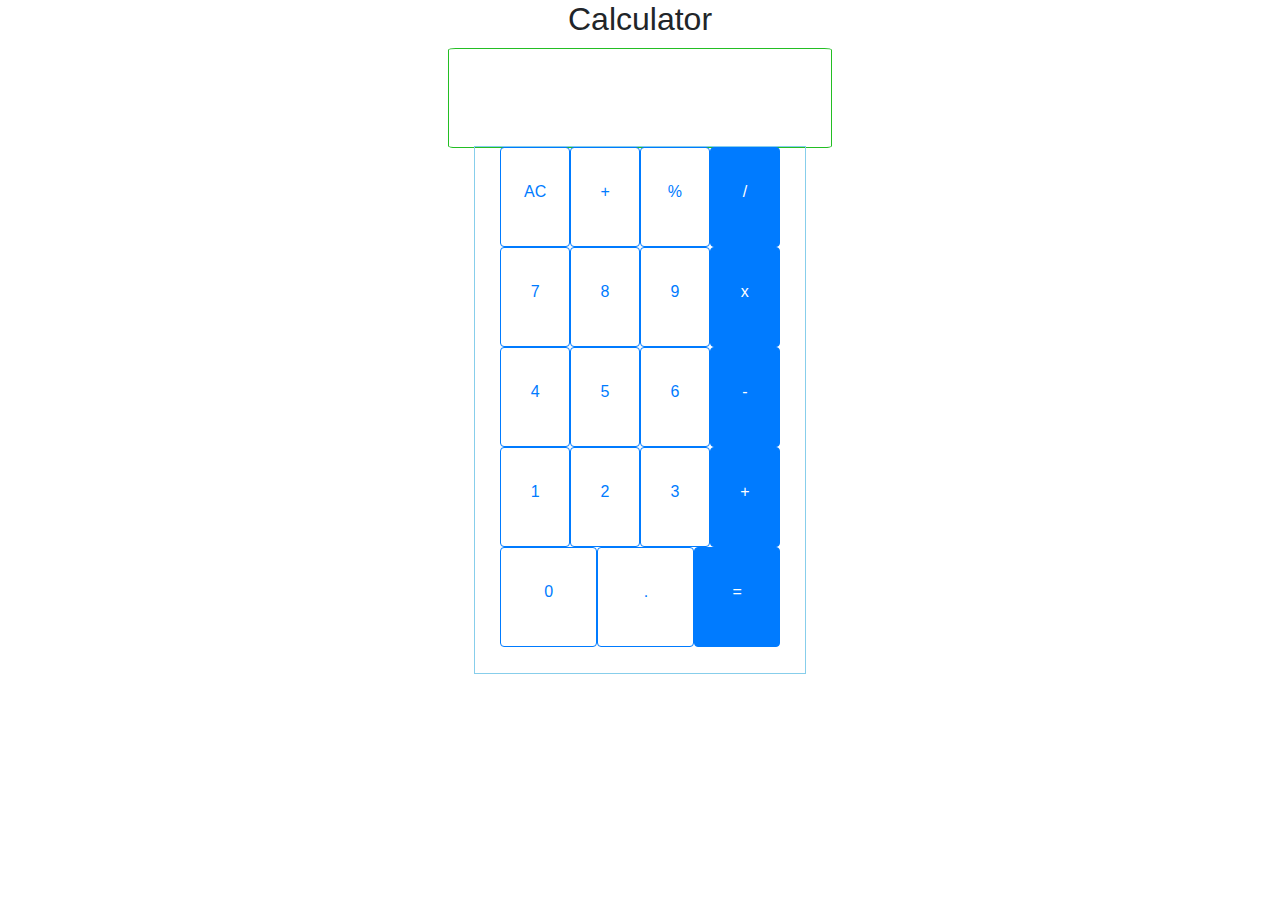
<file: project/calculator/index.html>
<!DOCTYPE html>
<html lang="en">

<head>
    <meta charset="UTF-8">
    <meta name="viewport" content="width=device-width, initial-scale=1.0">
    <meta http-equiv="X-UA-Compatible" content="ie=edge">
    <link rel="stylesheet" href="style.css">
    <link rel="stylesheet" href="https://maxcdn.bootstrapcdn.com/bootstrap/4.0.0/css/bootstrap.min.css" integrity="sha384-Gn5384xqQ1aoWXA+058RXPxPg6fy4IWvTNh0E263XmFcJlSAwiGgFAW/dAiS6JXm" crossorigin="anonymous">
    
    <script src="script.js" defer></script>

    <title>calculator</title>
</head>

<body>

    <h2 style="text-align: center;">Calculator</h2>
    <div id='calculator'>
        
        <div id='display-container'>
         
            <p id="display"></p
                >
        </div>







        <div id="button">
            <div>

                <div class="button btn btn-outline-primary" data-value="AC">
                    <span>AC</span>
                </div>

                <div class="button btn btn-outline-primary" data-value="+">
                    <span>+</span>
                </div>

                <div class="button btn btn-outline-primary" data-value="%">
                    <span>%</span>
                </div>


                <div class="button btn btn-primary" data-value="/">
                    <span>/</span>
                </div>





            </div>





            <div>
                <div class="button btn btn-outline-primary" data-value="7">
                    <span>7</span>
                </div>
                <div class="button btn btn-outline-primary" data-value="8">
                    <span>8</span>
                </div>
                <div class="button btn btn-outline-primary" data-value="9">
                    <span>9</span>
                </div>
                <div class="button btn btn-primary" data-value="*">
                    <span>x</span>
                </div>
            </div>
            <div>
                <div class="button btn btn-outline-primary" data-value="4">
                    <span>4</span>
                </div>
                <div class="button btn btn-outline-primary" data-value="5">
                    <span>5</span>
                </div>
                <div class="button btn btn-outline-primary" data-value="6">
                    <span>6</span>
                </div>

                <div class="button btn btn-primary" data-value="-">
                    <span>-</span>
                </div>
            </div>
            <div>
                <div class="button btn btn-outline-primary" data-value="1">
                    <span>1</span>
                </div>
                <div class="button btn btn-outline-primary" data-value="2">
                    <span>2</span>
                </div>
                <div class="button btn btn-outline-primary" data-value="3">
                    <span>3</span>
                    
                </div>

                <div class="button btn btn-primary" data-value="+">
                    <span>+</span>
                </div>


            </div>
            
            <div>
                <div class="button zero btn btn-outline-primary" data-value="0">
                    <span>0</span>
                </div>
                <div class="button zero btn btn-outline-primary" data-value=".">
                    <span>.</span>
                </div>
                <div class="button btn btn-primary" data-value="=">
                    <span>=</span>
    
                </div>
            </div>
            
        </div>
    </div>
    <script src="https://code.jquery.com/jquery-3.2.1.slim.min.js" integrity="sha384-KJ3o2DKtIkvYIK3UENzmM7KCkRr/rE9/Qpg6aAZGJwFDMVNA/GpGFF93hXpG5KkN" crossorigin="anonymous"></script>
    <script src="https://cdnjs.cloudflare.com/ajax/libs/popper.js/1.12.9/umd/popper.min.js" integrity="sha384-ApNbgh9B+Y1QKtv3Rn7W3mgPxhU9K/ScQsAP7hUibX39j7fakFPskvXusvfa0b4Q" crossorigin="anonymous"></script>
    <script src="https://maxcdn.bootstrapcdn.com/bootstrap/4.0.0/js/bootstrap.min.js" integrity="sha384-JZR6Spejh4U02d8jOt6vLEHfe/JQGiRRSQQxSfFWpi1MquVdAyjUar5+76PVCmYl" crossorigin="anonymous"></script>

</body>

</html>
</file>
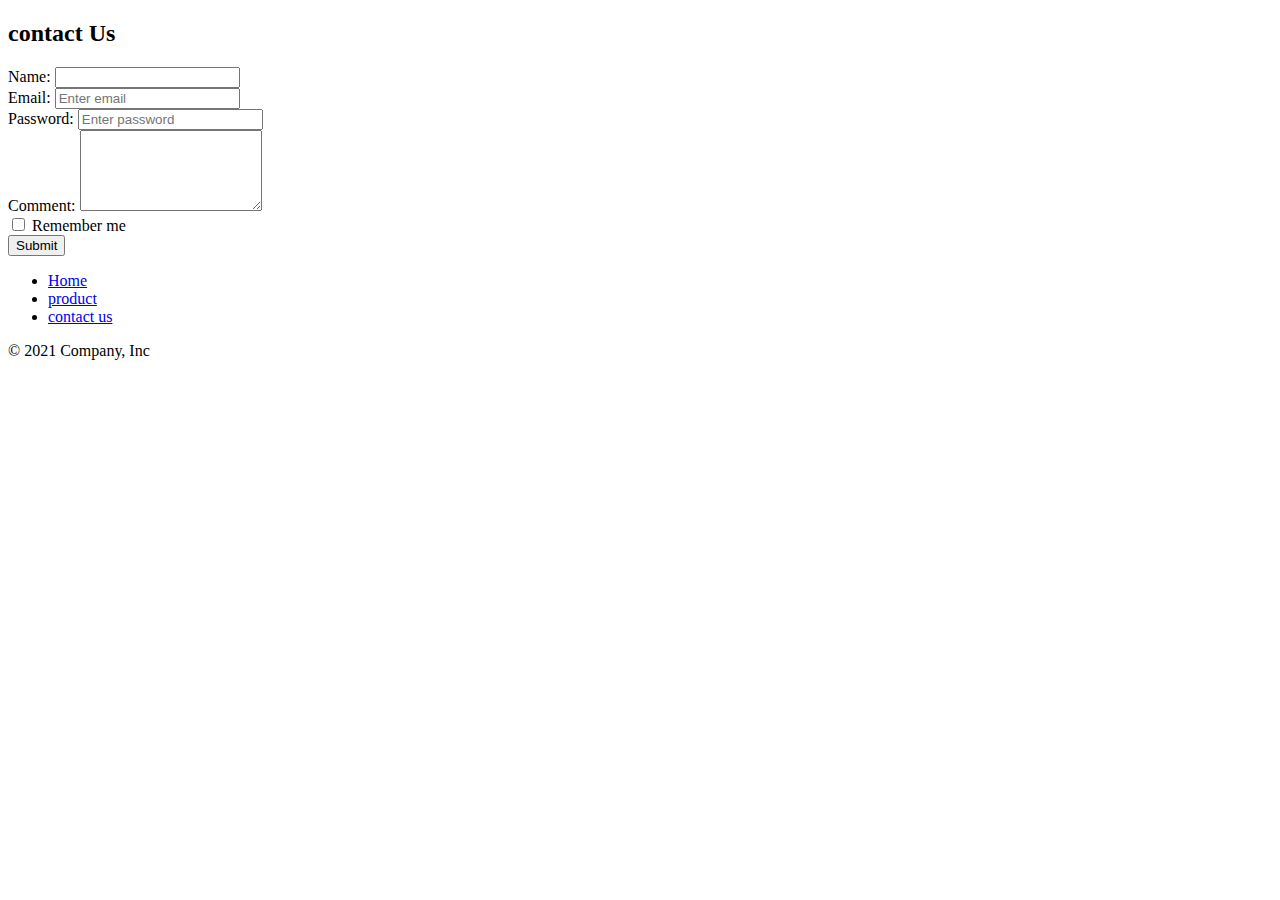
<file: project/webpage/contactus.html>
<!DOCTYPE html>
<html>
    <head>
      <title>PRATIK RESTAURANT</title>
  <meta charset="utf-8">
  <meta name="viewport" content="width=device-width, initial-scale=1">
  <link rel="stylesheet" href="https://cdn.jsdelivr.net/npm/bootstrap@4.5.3/dist/css/bootstrap.min.css" integrity="sha384-TX8t27EcRE3e/ihU7zmQxVncDAy5uIKz4rEkgIXeMed4M0jlfIDPvg6uqKI2xXr2" crossorigin="anonymous">
  <script src="https://code.jquery.com/jquery-3.5.1.slim.min.js" integrity="sha384-DfXdz2htPH0lsSSs5nCTpuj/zy4C+OGpamoFVy38MVBnE+IbbVYUew+OrCXaRkfj" crossorigin="anonymous"></script>
<script src="https://cdn.jsdelivr.net/npm/popper.js@1.16.1/dist/umd/popper.min.js" integrity="sha384-9/reFTGAW83EW2RDu2S0VKaIzap3H66lZH81PoYlFhbGU+6BZp6G7niu735Sk7lN" crossorigin="anonymous"></script>
<script src="https://cdn.jsdelivr.net/npm/bootstrap@4.5.3/dist/js/bootstrap.min.js" integrity="sha384-w1Q4orYjBQndcko6MimVbzY0tgp4pWB4lZ7lr30WKz0vr/aWKhXdBNmNb5D92v7s" crossorigin="anonymous"></script>
    </head>
    <body>
      <div class="container">
        <h2>contact Us</h2>


        <form action="/action_page.php">
          <div class="form-group">
            <label for="usr">Name:</label>
            <input type="text" class="form-control" id="usr">
          </div>
          <div class="form-group">
            <label for="email">Email:</label>
            <input type="email" class="form-control" id="email" placeholder="Enter email" name="email">
          </div>
          <div class="form-group">
            <label for="pwd">Password:</label>
            <input type="password" class="form-control" id="pwd" placeholder="Enter password" name="pwd">
          </div>
          <div class="form-group">
            <label for="comment">Comment:</label>
            <textarea class="form-control" rows="5" id="comment"></textarea>
          </div>
          <div class="checkbox">
            <label><input type="checkbox" name="remember"> Remember me</label>
          </div>
          <button class="btn btn-outline-success my-2 my-sm-0" type="submit">Submit</button>
        </form>
      </div>
      <div class="container">
        <footer class="py-3 my-4">
          <ul class="nav justify-content-center border-bottom pb-3 mb-3">
            <li class="nav-item"><a href="home.html" class="nav-link px-2 text-muted">Home</a></li>
            <li class="nav-item"><a href="product.html" class="nav-link px-2 text-muted">product</a></li>
            <li class="nav-item"><a href="contactus.html" class="nav-link px-2 text-muted">contact us</a></li>
          </ul>
          <p class="text-center text-muted">&copy; 2021 Company, Inc</p>
        </footer>
      </div>
    </body>
</html>
</file>
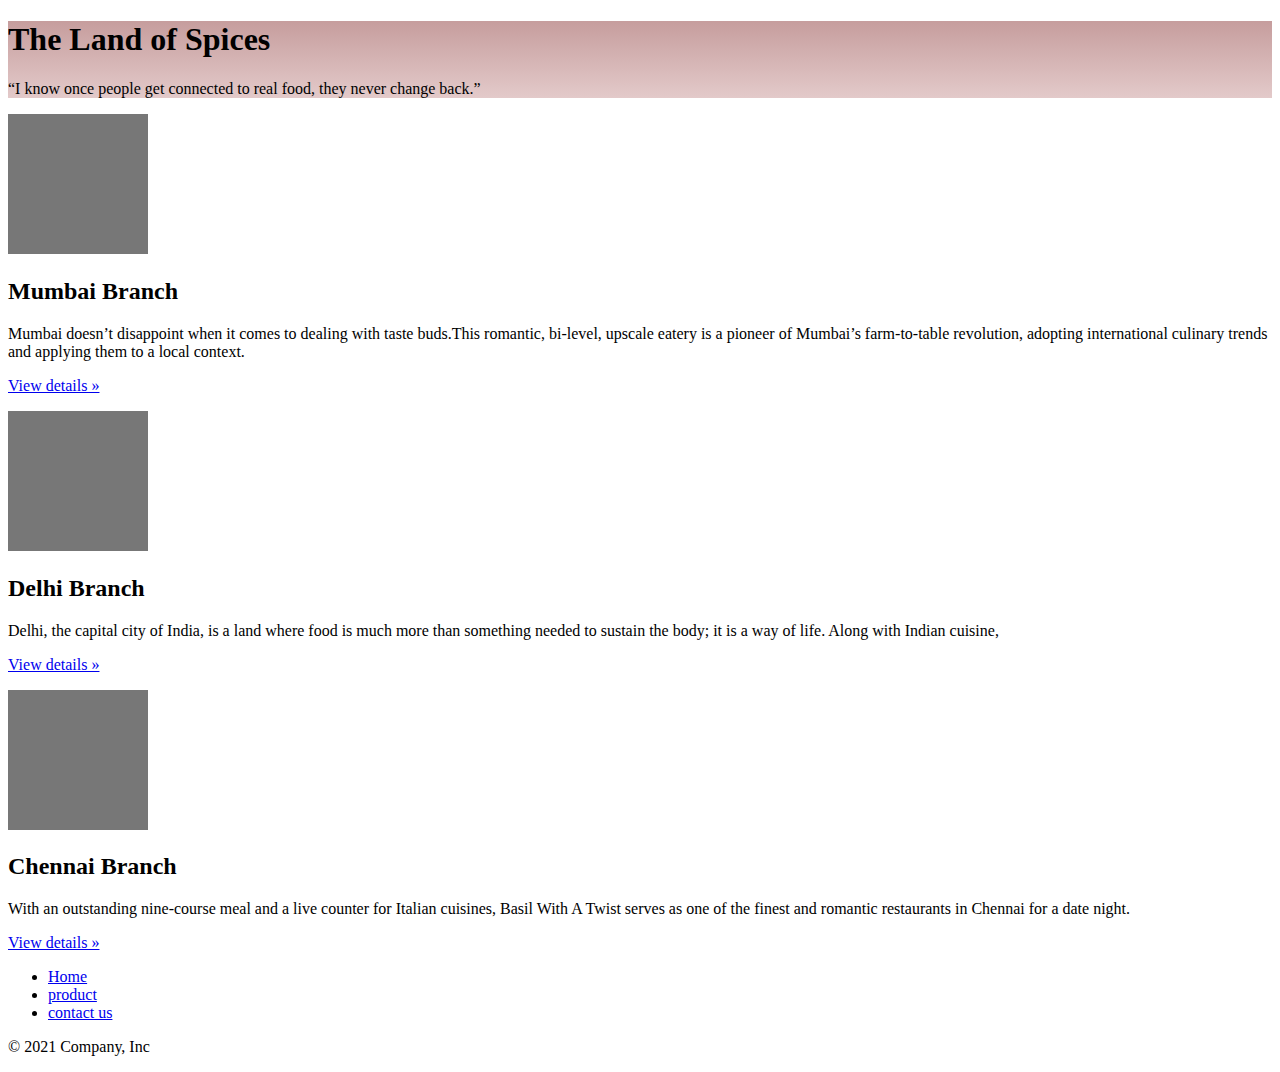
<file: project/webpage/services1.html>
<!DOCTYPE html>
<html>
    <head>
        <title>PRATIK RESTAURANT</title>
  <meta charset="utf-8">
  <meta name="viewport" content="width=device-width, initial-scale=1">
  <link rel="stylesheet" href="https://cdn.jsdelivr.net/npm/bootstrap@4.5.3/dist/css/bootstrap.min.css" integrity="sha384-TX8t27EcRE3e/ihU7zmQxVncDAy5uIKz4rEkgIXeMed4M0jlfIDPvg6uqKI2xXr2" crossorigin="anonymous">
  <script src="https://code.jquery.com/jquery-3.5.1.slim.min.js" integrity="sha384-DfXdz2htPH0lsSSs5nCTpuj/zy4C+OGpamoFVy38MVBnE+IbbVYUew+OrCXaRkfj" crossorigin="anonymous"></script>
<script src="https://cdn.jsdelivr.net/npm/popper.js@1.16.1/dist/umd/popper.min.js" integrity="sha384-9/reFTGAW83EW2RDu2S0VKaIzap3H66lZH81PoYlFhbGU+6BZp6G7niu735Sk7lN" crossorigin="anonymous"></script>
<script src="https://cdn.jsdelivr.net/npm/bootstrap@4.5.3/dist/js/bootstrap.min.js" integrity="sha384-w1Q4orYjBQndcko6MimVbzY0tgp4pWB4lZ7lr30WKz0vr/aWKhXdBNmNb5D92v7s" crossorigin="anonymous"></script>
    </head>
<body>
        <div class="jumbotron text-center">
          <div class="jumbotron bg-cover" style="background-image: linear-gradient(to bottom, rgba(160, 92, 92, 0.6) 0%,rgba(224, 196, 196, 0.9) 100%), url(https://thumbs.dreamstime.com/b/abstract-food-background-top-view-dark-rustic-kitchen-table-wooden-cutting-board-cooking-spoon-frame-banner-137304354.jpg)">
            <div class="container">
              <h1 class="display-4">The Land of Spices</h1>
              <p class="font-weight-normal">“I know once people get connected to real food, they never change back.”</p>
            </div>
          </div>
        </div>
          <div class="container marketing">

            <!-- Three columns of text below the carousel -->
            <div class="row">
              <div class="col-lg-4">
                <svg class="bd-placeholder-img rounded-circle" width="140" height="140" xmlns="http://www.w3.org/2000/svg" role="img" aria-label="Placeholder: 140x140" preserveAspectRatio="xMidYMid slice" focusable="false"><title>Placeholder</title><rect width="100%" height="100%" fill="#777"/><text x="50%" y="50%" fill="#777" dy=".3em">140x140</text></svg>
        
                <h2>Mumbai Branch</h2>
                <p> Mumbai doesn’t disappoint when it comes to dealing with taste buds.This romantic, bi-level, upscale eatery is a pioneer of Mumbai’s farm-to-table revolution, adopting international culinary trends and applying them to a local context.</p>
                <p><a class="btn btn-secondary" href="#">View details &raquo;</a></p>
              </div><!-- /.col-lg-4 -->
              <div class="col-lg-4">
                <svg class="bd-placeholder-img rounded-circle" width="140" height="140" xmlns="http://www.w3.org/2000/svg" role="img" aria-label="Placeholder: 140x140" preserveAspectRatio="xMidYMid slice" focusable="false"><title>Placeholder</title><rect width="100%" height="100%" fill="#777"/><text x="50%" y="50%" fill="#777" dy=".3em">140x140</text></svg>
        
                <h2>Delhi Branch</h2>
                <p>Delhi, the capital city of India, is a land where food is much more than something needed to sustain the body; it is a way of life. Along with Indian cuisine,</p>
                <p><a class="btn btn-secondary" href="#">View details &raquo;</a></p>
              </div><!-- /.col-lg-4 -->
              <div class="col-lg-4">
                <svg class="bd-placeholder-img rounded-circle" width="140" height="140" xmlns="http://www.w3.org/2000/svg" role="img" aria-label="Placeholder: 140x140" preserveAspectRatio="xMidYMid slice" focusable="false"><title>Placeholder</title><rect width="100%" height="100%" fill="#777"/><text x="50%" y="50%" fill="#777" dy=".3em">140x140</text></svg>
        
                <h2>Chennai Branch</h2>
                <p>With an outstanding nine-course meal and a live counter for Italian cuisines, Basil With A Twist serves as one of the finest and romantic restaurants in Chennai for a date night. </p>
                <p><a class="btn btn-secondary" href="#">View details &raquo;</a></p>
              </div><!-- /.col-lg-4 -->
            </div><!-- /.row -->
            <div class="container">
              <footer class="py-3 my-4">
                <ul class="nav justify-content-center border-bottom pb-3 mb-3">
                  <li class="nav-item"><a href="home.html" class="nav-link px-2 text-muted">Home</a></li>
                  <li class="nav-item"><a href="product.html" class="nav-link px-2 text-muted">product</a></li>
                  <li class="nav-item"><a href="contactus.html" class="nav-link px-2 text-muted">contact us</a></li>
                </ul>
                <p class="text-center text-muted">&copy; 2021 Company, Inc</p>
              </footer>
            </div>
        </body>
</file>
<file: project/calculator/style.css>
#calculator{

   
  margin-left: auto;
  margin-right: auto;
  display: flex;
  flex-direction: column;
  padding: 0%;
   
  



}


#display-container{

  border: 1px solid rgb(35, 190, 35);
  width: 30%;
  top: 2px;
  height: 100px;
  border-radius: 2%;
  margin-left: auto;
  margin-right: auto;
  
  position: relative;




}

#display{

  
    width: 90%;
   word-wrap: break-word;
   text-overflow: initial;
    position: absolute;
    bottom: 0;

    font-size: 2vw;



}

.button:hover {
  background-color: black;
  color: white;
}

#button{
 

  display: flex;
  padding: 2%;

   border: skyblue 1px solid;
  flex-direction: column;
  width: 26%;
   
  top: 20px;
  margin-top: -20px;
  padding-top:0px;
  position: relative;
  margin-left: auto;
  margin-right: auto;
   
 
  

}


div{

  display: flex;
   
 width: 100%;
 font-size: 40px;
 text-align: center;
 padding: 0%;
  
 


 

}

.button{


 background-color: silver;
 border:black 1px solid;
 background-color: snow;
  width: 100px;
  margin-left: 0px;
  padding: 0%;
  height: 100px;

}

.button span{

  margin-top: auto;
  margin-bottom: auto;
  margin-left: auto;
  margin-right: auto;
  text-align: center;
  position: relative;
  top: 30%;


}

.zero{

  width: 41%;

}
</file>
